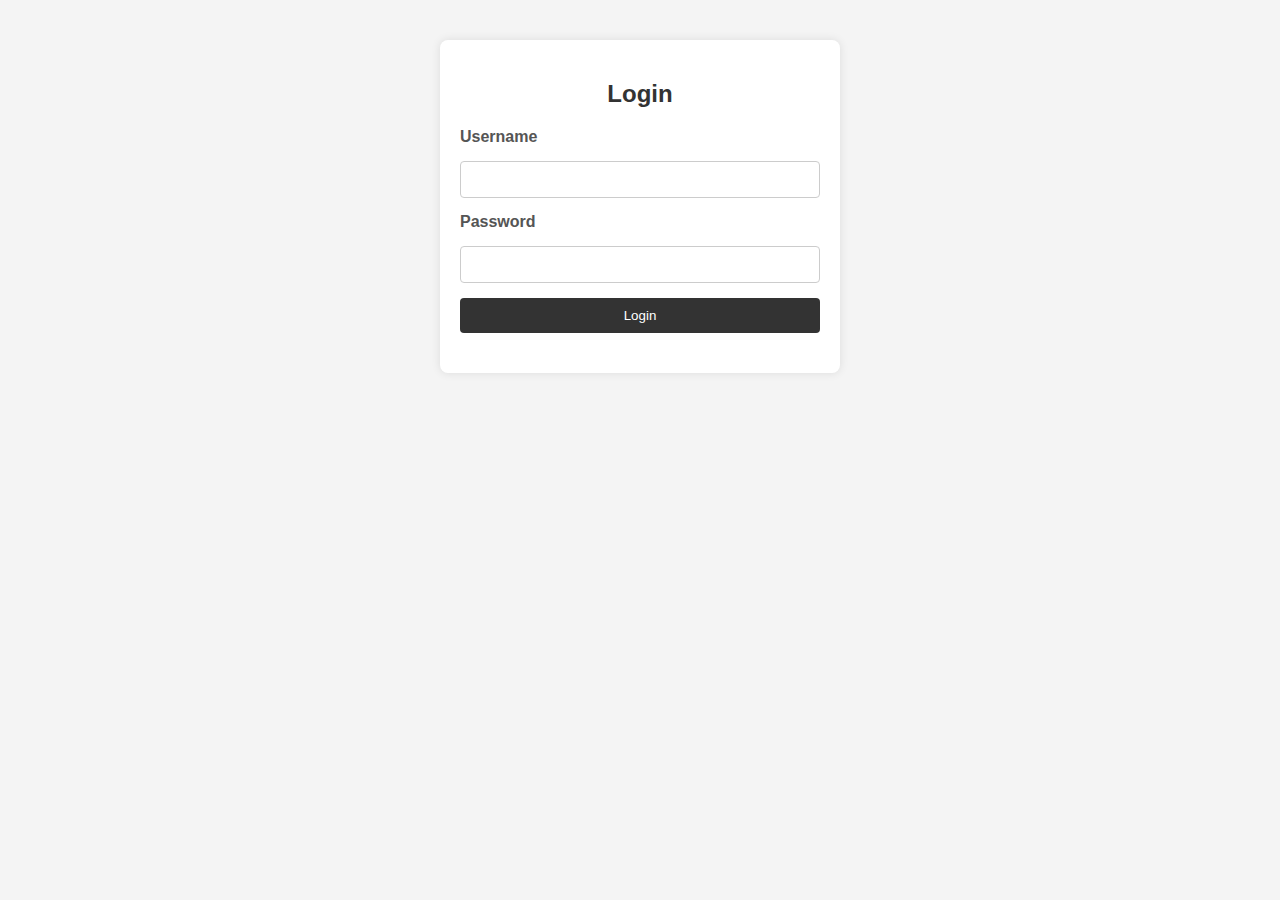
<file: src/main/webapp/index.html>
<!DOCTYPE html>
<html lang="en">
<head>
  <meta charset="UTF-8" />
  <meta name="viewport" content="width=device-width, initial-scale=1" />
  <title>Homepage</title>
  <link rel="stylesheet" href="css/style.css" />
</head>
<body>

  <section class="login-section" id="login">
    <h2>Login</h2>
    <form class="login-form" action="login" method="post">
      <label for="username">Username</label>
      <input type="text" id="username" name="username" required />

      <label for="password">Password</label>
      <input type="password" id="password" name="password" required />

      <button type="submit">Login</button>
    </form>
  </section>

</body>
</html>
</file>
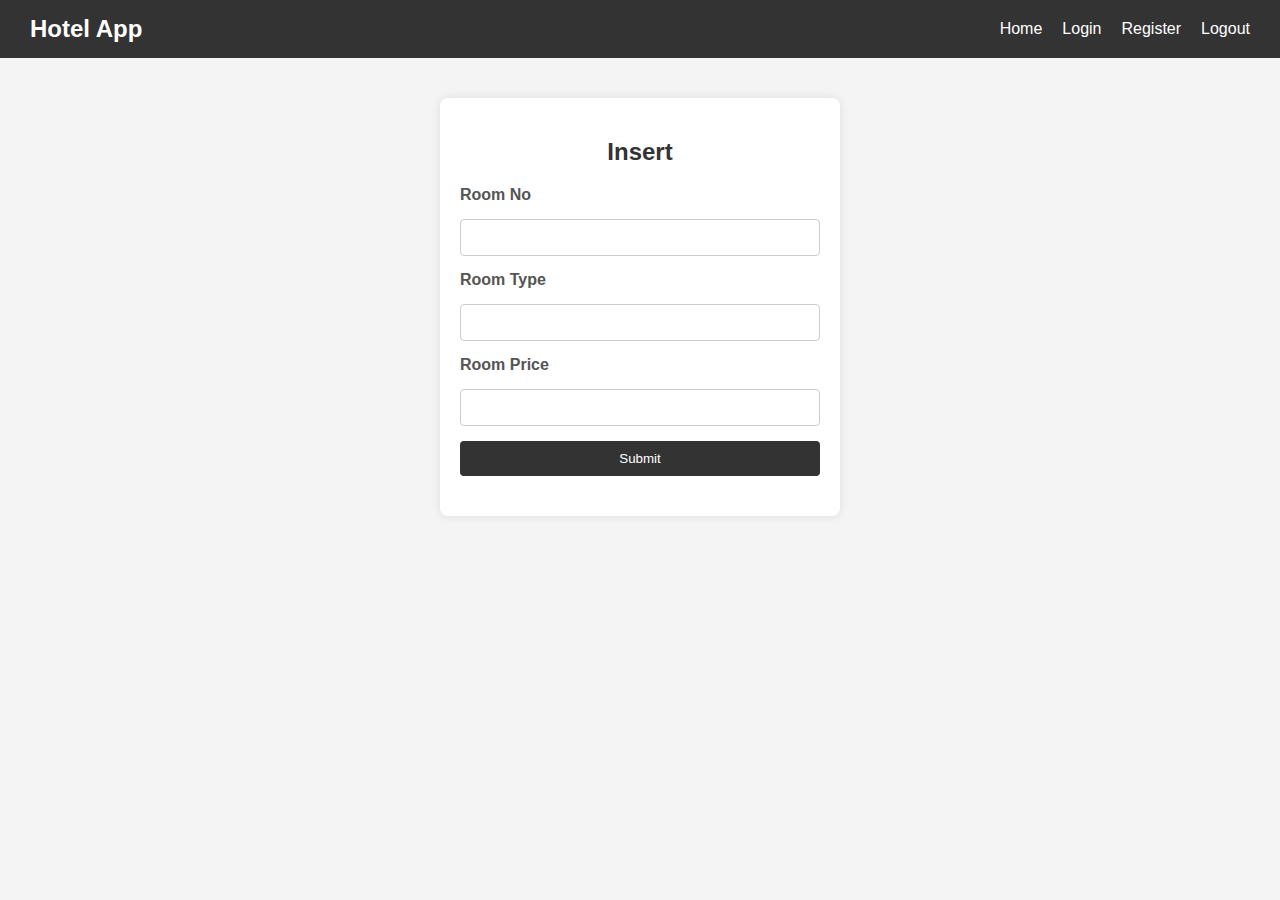
<file: src/main/webapp/insert.html>
<!DOCTYPE html>
<html lang="en">
<head>
  <meta charset="UTF-8">
  <meta name="viewport" content="width=device-width, initial-scale=1">
  <title>Homepage</title>
  <link rel="stylesheet" href="css/style.css">
</head>
<body>

  <header>
    <div class="logo">Hotel App</div>
    <nav>
      <ul>
        <li><a href="home.html">Home</a></li>
        <li><a href="index.html">Login</a></li>
        <li><a href="#">Register</a></li>
        <li><a href="#">Logout</a></li>
      </ul>
    </nav>
  </header>

  <section class="login-section" id="login">
    <h2>Insert</h2>
    <form class="login-form" action="insert" method="post">
      <label>Room No</label>
      <input type="text" id="username" name="r_no" required />

      <label>Room Type</label>
      <input type="text" id="password" name="type" required />
      
      <label>Room Price</label>
      <input type="text" id="password" name="price" required />

      <button type="submit">Submit</button>
    </form>
  </section>

</body>
</html>
</file>
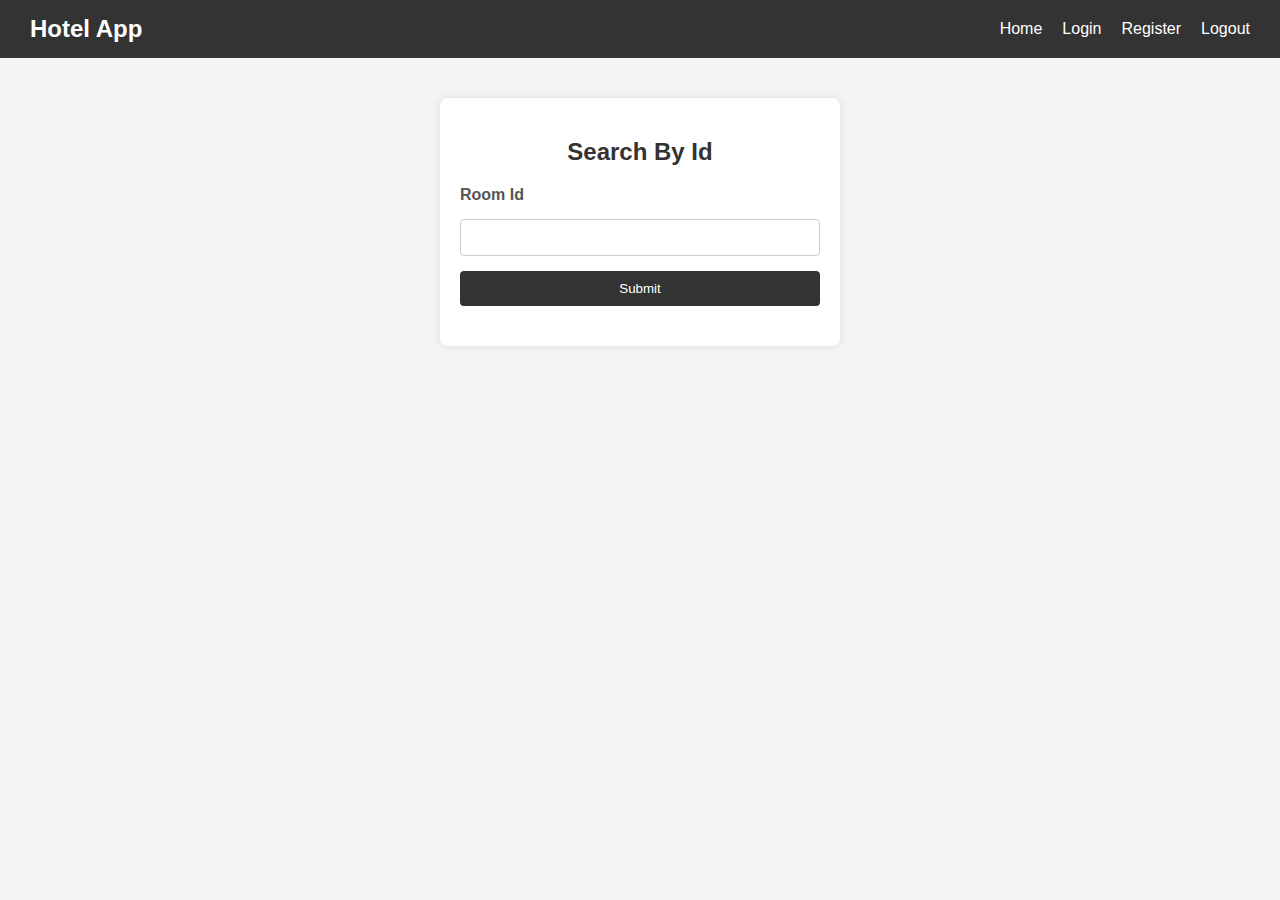
<file: src/main/webapp/search_by_id.html>
<!DOCTYPE html>
<html lang="en">
<head>
  <meta charset="UTF-8">
  <meta name="viewport" content="width=device-width, initial-scale=1">
  <title>Homepage</title>
  <link rel="stylesheet" href="css/style.css">
</head>
<body>

  <header>
    <div class="logo">Hotel App</div>
    <nav>
      <ul>
        <li><a href="home.html">Home</a></li>
        <li><a href="index.html">Login</a></li>
        <li><a href="#">Register</a></li>
        <li><a href="#">Logout</a></li>
      </ul>
    </nav>
  </header>

  <section class="login-section" id="login">
    <h2>Search By Id</h2>
    <form class="login-form" action="search" method="post">
      <label>Room Id</label>
      <input type="text" id="username" name="id" required />

      <button type="submit">Submit</button>
    </form>
  </section>

</body>
</html>
</file>
<file: src/main/webapp/css/style.css>
* {
  box-sizing: border-box;
  margin: 0;
  padding: 0;
}

body {
  font-family: Arial, sans-serif;
  background: #f4f4f4;
  color: #333;
}

header {
  background-color: #333;
  color: #fff;
  padding: 15px 30px;
  display: flex;
  justify-content: space-between;
  align-items: center;
}

.logo {
  font-size: 1.5em;
  font-weight: bold;
}

nav ul {
  list-style: none;
  display: flex;
  gap: 20px;
}

nav ul li a {
  color: #fff;
  text-decoration: none;
  transition: color 0.3s;
}

nav ul li a:hover {
  color: #ffcc00;
}

.hero {
  text-align: center;
  padding: 60px 20px;
  background-color: #e0e0e0;
}

.hero h1 {
  font-size: 2.5em;
  margin-bottom: 30px;
}

.actions {
  max-width: 600px;
  margin: 0 auto;
}

.search-form {
  display: flex;
  justify-content: center;
  gap: 10px;
  margin-bottom: 20px;
}

.search-form input {
  padding: 10px;
  width: 200px;
  border: 1px solid #ccc;
  border-radius: 4px;
}

.search-form button {
  padding: 10px 15px;
  background-color: #333;
  color: white;
  border: none;
  border-radius: 4px;
  cursor: pointer;
}

.search-form button:hover {
  background-color: #555;
}

.buttons button {
  margin: 0 10px;
  padding: 10px 20px;
  background-color: #444;
  color: white;
  border: none;
  border-radius: 4px;
  cursor: pointer;
}

.buttons button:hover {
  background-color: #666;
}

/* Add to existing CSS file */

.login-section {
  background-color: #fff;
  padding: 40px 20px;
  max-width: 400px;
  margin: 40px auto;
  border-radius: 8px;
  box-shadow: 0 0 10px rgba(0, 0, 0, 0.1);
}

.login-section h2 {
  text-align: center;
  margin-bottom: 20px;
  color: #333;
}

.login-form {
  display: flex;
  flex-direction: column;
  gap: 15px;
}

.login-form label {
  font-weight: bold;
  color: #555;
}

.login-form input {
  padding: 10px;
  border: 1px solid #ccc;
  border-radius: 4px;
}

.login-form button {
  padding: 10px;
  background-color: #333;
  color: white;
  border: none;
  border-radius: 4px;
  cursor: pointer;
}

.login-form button:hover {
  background-color: #555;
}

a {
	
	color: white;
	text-decoration: none;
}
</file>
